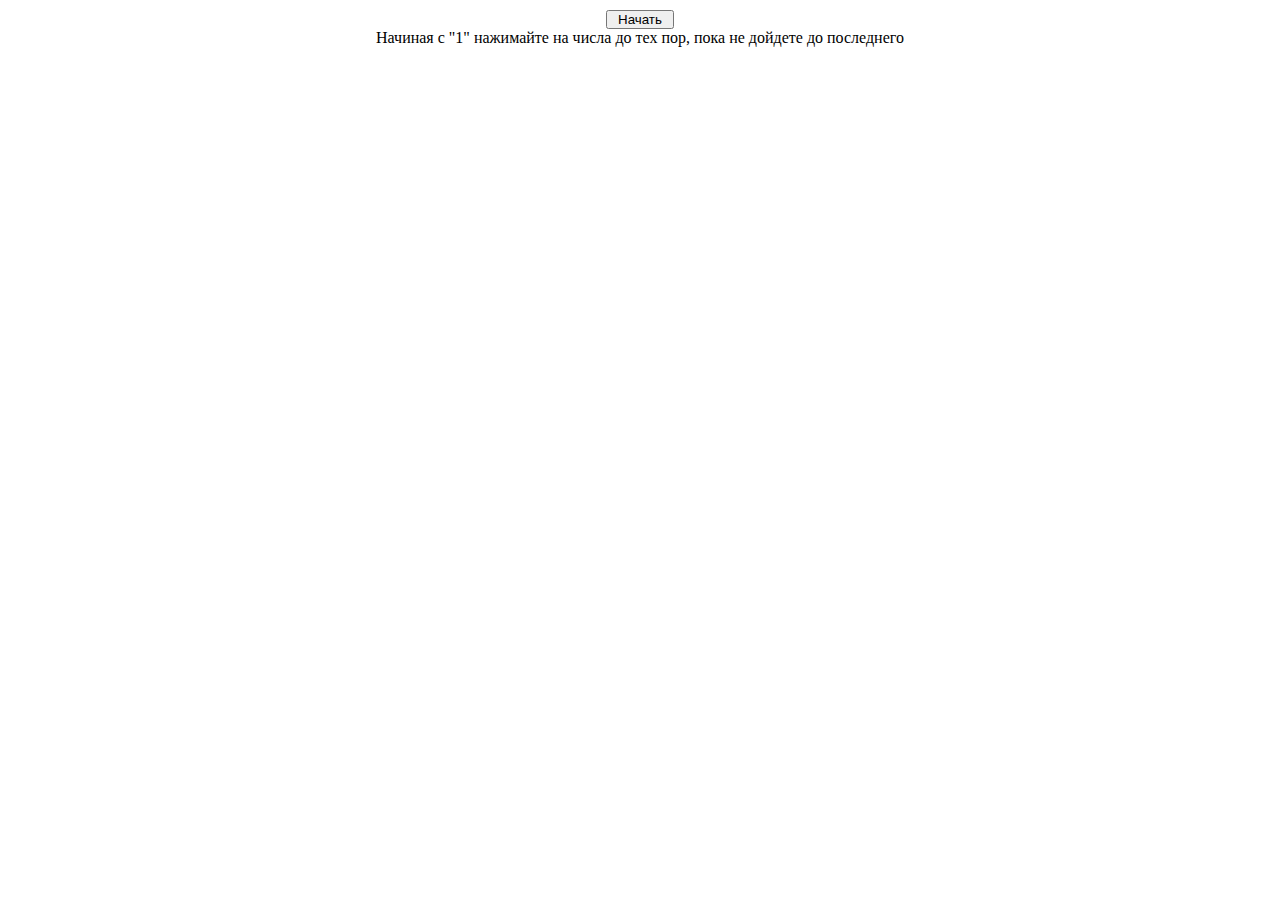
<file: numbers-game/index.html>
<!DOCTYPE html>
<html lang="en">
<head>
    <meta charset="UTF-8">
    <meta http-equiv="X-UA-Compatible" content="IE=edge">
    <meta name="viewport" content="width=device-width, initial-scale=1.0">
    <title>Numbers game</title>
    <link rel="Stylesheet" href="Style.css">
</head>
<body>
    <div class="status"></div>
    <div class="field">
        <div class="cell"><div class="inner"></div></div>
        <div class="cell"><div class="inner"></div></div>
        <div class="cell"><div class="inner"></div></div>
        <div class="cell"><div class="inner"></div></div>
        <div class="cell"><div class="inner"></div></div>
        <div class="cell"><div class="inner"></div></div>
        <div class="cell"><div class="inner"></div></div>
        <div class="cell"><div class="inner"></div></div>
        <div class="cell"><div class="inner"></div></div>
        <div class="cell"><div class="inner"></div></div>
        <div class="cell"><div class="inner"></div></div>
        <div class="cell"><div class="inner"></div></div>
        <div class="cell"><div class="inner"></div></div>
        <div class="cell"><div class="inner"></div></div>
        <div class="cell"><div class="inner"></div></div>
        <div class="cell"><div class="inner"></div></div>
        <div class="cell"><div class="inner"></div></div>
        <div class="cell"><div class="inner"></div></div>
        <div class="cell"><div class="inner"></div></div>
        <div class="cell"><div class="inner"></div></div>
        <div class="cell"><div class="inner"></div></div>
        <div class="cell"><div class="inner"></div></div>
        <div class="cell"><div class="inner"></div></div>
        <div class="cell"><div class="inner"></div></div>
        <div class="cell"><div class="inner"></div></div>
    </div>
    <div class="input">
        <input type="button" class="start" value="Начать">
    </div>
    <div class="rules">Начиная с "1" нажимайте на числа до тех пор, пока не дойдете до последнего</div>
    <script src="Script.js"></script>
</body>
</html>
</file>
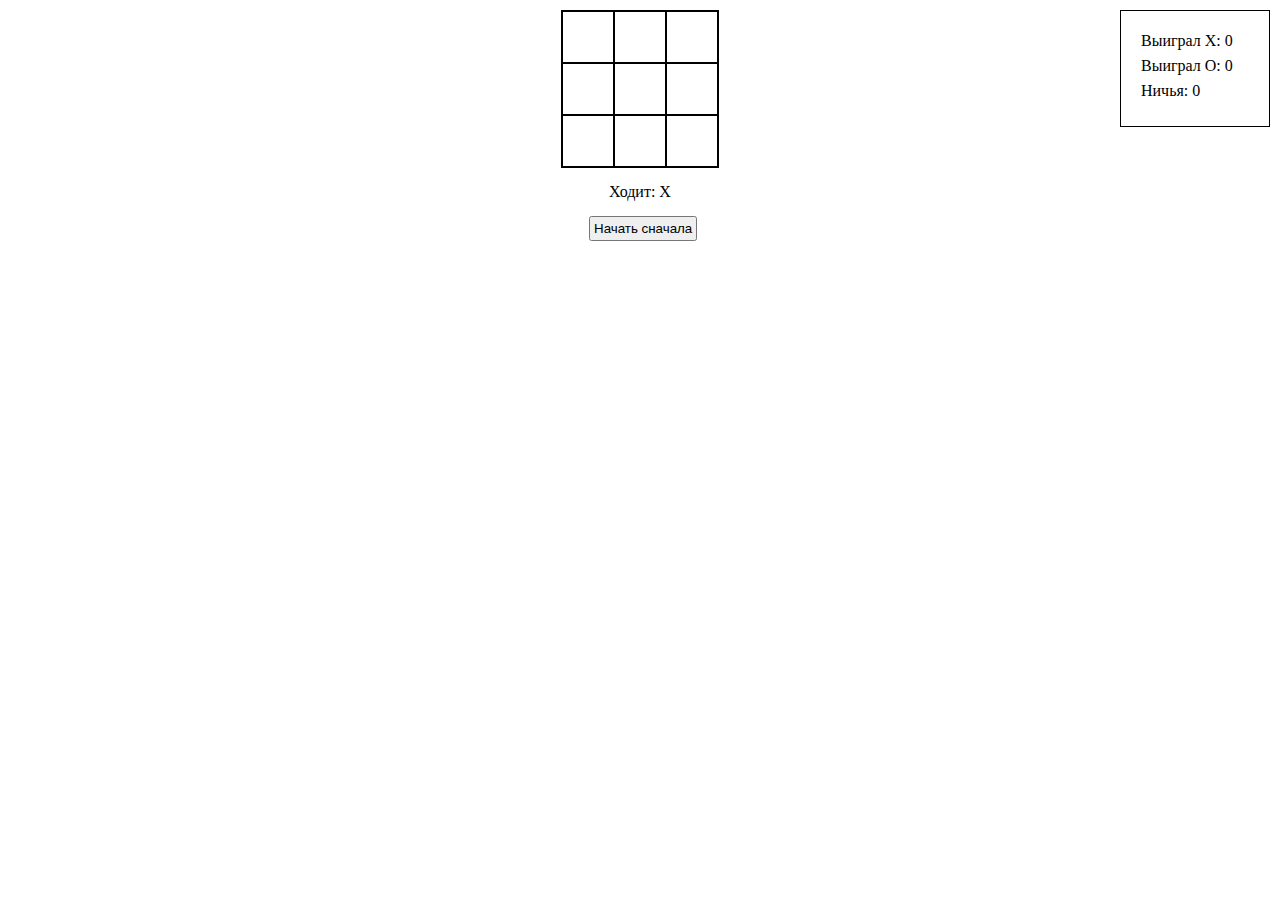
<file: tic-tac-toe/index.html>
<!DOCTYPE html>
<html lang="en">
<head>
    <meta charset="UTF-8">
    <meta http-equiv="X-UA-Compatible" content="IE=edge">
    <meta name="viewport" content="width=device-width, initial-scale=1.0">
    <title>Tic Tac Toe</title>
    <link rel="Stylesheet" href="Style.css">
</head>
<body>
    <div class="field">
        <div class="cell"></div>
        <div class="cell"></div>
        <div class="cell"></div>
        <div class="cell"></div>
        <div class="cell"></div>
        <div class="cell"></div>
        <div class="cell"></div>
        <div class="cell"></div>
        <div class="cell"></div>
    </div>
    <div class="wrapper">
        <div class="queue">Ходит: <span>X</span></div>
        <input type="button" value="Начать сначала">
    </div>
    <div class="wins">
        <ul>
            <li>Выиграл X: <span>0</span></li>
            <li>Выиграл O: <span>0</span></li>
            <li>Ничья: <span>0</span></li>
        </ul>
    </div>
    <script src="Script.js"></script>
</body>
</html>
</file>
<file: numbers-game/Style.css>
* {
    margin: 0;
    padding: 0;
    box-sizing: border-box;
}

body {
    padding-top: 10px;
}

.status {
    margin: 0 auto;
    margin-bottom: 40px;
    text-align: center;
    display: none;
}

.field {
    margin: 0px auto 20px auto;
    width: 282px;
    height: 282px;
    border: 1px solid black;
    padding: 2px;

    display: none;
    grid-template-rows: repeat(5, 1fr);
    grid-template-columns: repeat(5, 1fr);
    gap: 2px;
}

.cell {
    border: 1px solid black;
    cursor: pointer;
    display: flex;
}

.inner {
    margin: auto;
    font-weight: bold;
}

.rules, .input {
    text-align: center;
}

.start {
    padding: 0 10px;
}
</file>
<file: tic-tac-toe/Style.css>
* {
    margin: 0;
    padding: 0;
    box-sizing: border-box;
}

body {
    position: relative;
}

.field {
    width: 158px;
    height: 158px;
    margin: 10px auto;
    margin-bottom: 15px;
    padding: 2px;
    background: black;

    display: grid;
    grid-template-columns: repeat(3, 1fr);
    grid-template-rows: repeat(3, 1fr);
    grid-gap: 2px;
}

.cell {
    background: white;
    text-align: center;
    font-family: Arial;
    font-size: 26px;
    line-height: 50px;
    display: inline-block;
    vertical-align: middle;
    cursor: pointer;
}

.cell:hover {
    background: #e3e1e1;
}

.wrapper {
    width: 102px;
    margin: 0 auto;
}

.queue {
    margin-bottom: 15px;
    text-align: center;
}

input {
    padding: 3px;
}

.wins {
    width: 150px;
    border: 1px solid black;
    padding: 20px;

    position: absolute;
    top: 0px;
    right: 10px;
}

.wins ul {
    list-style-type: none;
}

.wins ul li {
    font-size: 16px;
    line-height: 20px;
    margin-bottom: 5px;
}
</file>
